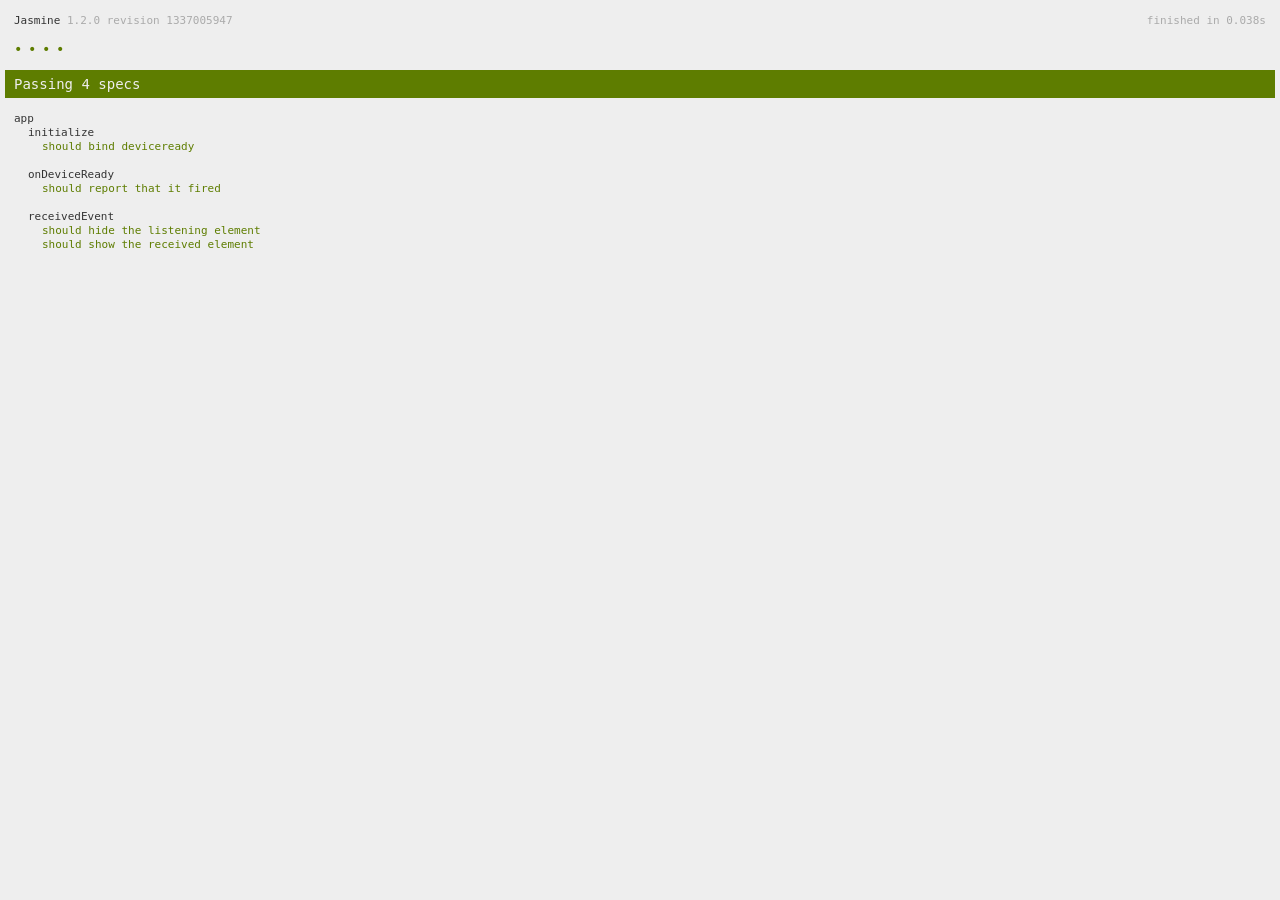
<file: flight/www/spec.html>
<!DOCTYPE html>
<!--
    Licensed to the Apache Software Foundation (ASF) under one
    or more contributor license agreements.  See the NOTICE file
    distributed with this work for additional information
    regarding copyright ownership.  The ASF licenses this file
    to you under the Apache License, Version 2.0 (the
    "License"); you may not use this file except in compliance
    with the License.  You may obtain a copy of the License at

    http://www.apache.org/licenses/LICENSE-2.0

    Unless required by applicable law or agreed to in writing,
    software distributed under the License is distributed on an
    "AS IS" BASIS, WITHOUT WARRANTIES OR CONDITIONS OF ANY
     KIND, either express or implied.  See the License for the
    specific language governing permissions and limitations
    under the License.
-->
<html>
    <head>
        <title>Jasmine Spec Runner</title>

        <!-- jasmine source -->
        <link rel="shortcut icon" type="image/png" href="spec/lib/jasmine-1.2.0/jasmine_favicon.png">
        <link rel="stylesheet" type="text/css" href="spec/lib/jasmine-1.2.0/jasmine.css">
        <script type="text/javascript" src="spec/lib/jasmine-1.2.0/jasmine.js"></script>
        <script type="text/javascript" src="spec/lib/jasmine-1.2.0/jasmine-html.js"></script>

        <!-- include source files here... -->
        <script type="text/javascript" src="js/index.js"></script>

        <!-- include spec files here... -->
        <script type="text/javascript" src="spec/helper.js"></script>
        <script type="text/javascript" src="spec/index.js"></script>

        <script type="text/javascript">
            (function() {
                var jasmineEnv = jasmine.getEnv();
                jasmineEnv.updateInterval = 1000;

                var htmlReporter = new jasmine.HtmlReporter();

                jasmineEnv.addReporter(htmlReporter);

                jasmineEnv.specFilter = function(spec) {
                    return htmlReporter.specFilter(spec);
                };

                var currentWindowOnload = window.onload;

                window.onload = function() {
                    if (currentWindowOnload) {
                        currentWindowOnload();
                    }
                    execJasmine();
                };

                function execJasmine() {
                    jasmineEnv.execute();
                }
            })();
        </script>
    </head>
    <body>
        <div id="stage" style="display:none;"></div>
    </body>
</html>
</file>
<file: flight/www/spec/lib/jasmine-1.2.0/jasmine.css>
body { background-color: #eeeeee; padding: 0; margin: 5px; overflow-y: scroll; }

#HTMLReporter { font-size: 11px; font-family: Monaco, "Lucida Console", monospace; line-height: 14px; color: #333333; }
#HTMLReporter a { text-decoration: none; }
#HTMLReporter a:hover { text-decoration: underline; }
#HTMLReporter p, #HTMLReporter h1, #HTMLReporter h2, #HTMLReporter h3, #HTMLReporter h4, #HTMLReporter h5, #HTMLReporter h6 { margin: 0; line-height: 14px; }
#HTMLReporter .banner, #HTMLReporter .symbolSummary, #HTMLReporter .summary, #HTMLReporter .resultMessage, #HTMLReporter .specDetail .description, #HTMLReporter .alert .bar, #HTMLReporter .stackTrace { padding-left: 9px; padding-right: 9px; }
#HTMLReporter #jasmine_content { position: fixed; right: 100%; }
#HTMLReporter .version { color: #aaaaaa; }
#HTMLReporter .banner { margin-top: 14px; }
#HTMLReporter .duration { color: #aaaaaa; float: right; }
#HTMLReporter .symbolSummary { overflow: hidden; *zoom: 1; margin: 14px 0; }
#HTMLReporter .symbolSummary li { display: block; float: left; height: 7px; width: 14px; margin-bottom: 7px; font-size: 16px; }
#HTMLReporter .symbolSummary li.passed { font-size: 14px; }
#HTMLReporter .symbolSummary li.passed:before { color: #5e7d00; content: "\02022"; }
#HTMLReporter .symbolSummary li.failed { line-height: 9px; }
#HTMLReporter .symbolSummary li.failed:before { color: #b03911; content: "x"; font-weight: bold; margin-left: -1px; }
#HTMLReporter .symbolSummary li.skipped { font-size: 14px; }
#HTMLReporter .symbolSummary li.skipped:before { color: #bababa; content: "\02022"; }
#HTMLReporter .symbolSummary li.pending { line-height: 11px; }
#HTMLReporter .symbolSummary li.pending:before { color: #aaaaaa; content: "-"; }
#HTMLReporter .bar { line-height: 28px; font-size: 14px; display: block; color: #eee; }
#HTMLReporter .runningAlert { background-color: #666666; }
#HTMLReporter .skippedAlert { background-color: #aaaaaa; }
#HTMLReporter .skippedAlert:first-child { background-color: #333333; }
#HTMLReporter .skippedAlert:hover { text-decoration: none; color: white; text-decoration: underline; }
#HTMLReporter .passingAlert { background-color: #a6b779; }
#HTMLReporter .passingAlert:first-child { background-color: #5e7d00; }
#HTMLReporter .failingAlert { background-color: #cf867e; }
#HTMLReporter .failingAlert:first-child { background-color: #b03911; }
#HTMLReporter .results { margin-top: 14px; }
#HTMLReporter #details { display: none; }
#HTMLReporter .resultsMenu, #HTMLReporter .resultsMenu a { background-color: #fff; color: #333333; }
#HTMLReporter.showDetails .summaryMenuItem { font-weight: normal; text-decoration: inherit; }
#HTMLReporter.showDetails .summaryMenuItem:hover { text-decoration: underline; }
#HTMLReporter.showDetails .detailsMenuItem { font-weight: bold; text-decoration: underline; }
#HTMLReporter.showDetails .summary { display: none; }
#HTMLReporter.showDetails #details { display: block; }
#HTMLReporter .summaryMenuItem { font-weight: bold; text-decoration: underline; }
#HTMLReporter .summary { margin-top: 14px; }
#HTMLReporter .summary .suite .suite, #HTMLReporter .summary .specSummary { margin-left: 14px; }
#HTMLReporter .summary .specSummary.passed a { color: #5e7d00; }
#HTMLReporter .summary .specSummary.failed a { color: #b03911; }
#HTMLReporter .description + .suite { margin-top: 0; }
#HTMLReporter .suite { margin-top: 14px; }
#HTMLReporter .suite a { color: #333333; }
#HTMLReporter #details .specDetail { margin-bottom: 28px; }
#HTMLReporter #details .specDetail .description { display: block; color: white; background-color: #b03911; }
#HTMLReporter .resultMessage { padding-top: 14px; color: #333333; }
#HTMLReporter .resultMessage span.result { display: block; }
#HTMLReporter .stackTrace { margin: 5px 0 0 0; max-height: 224px; overflow: auto; line-height: 18px; color: #666666; border: 1px solid #ddd; background: white; white-space: pre; }

#TrivialReporter { padding: 8px 13px; position: absolute; top: 0; bottom: 0; left: 0; right: 0; overflow-y: scroll; background-color: white; font-family: "Helvetica Neue Light", "Lucida Grande", "Calibri", "Arial", sans-serif; /*.resultMessage {*/ /*white-space: pre;*/ /*}*/ }
#TrivialReporter a:visited, #TrivialReporter a { color: #303; }
#TrivialReporter a:hover, #TrivialReporter a:active { color: blue; }
#TrivialReporter .run_spec { float: right; padding-right: 5px; font-size: .8em; text-decoration: none; }
#TrivialReporter .banner { color: #303; background-color: #fef; padding: 5px; }
#TrivialReporter .logo { float: left; font-size: 1.1em; padding-left: 5px; }
#TrivialReporter .logo .version { font-size: .6em; padding-left: 1em; }
#TrivialReporter .runner.running { background-color: yellow; }
#TrivialReporter .options { text-align: right; font-size: .8em; }
#TrivialReporter .suite { border: 1px outset gray; margin: 5px 0; padding-left: 1em; }
#TrivialReporter .suite .suite { margin: 5px; }
#TrivialReporter .suite.passed { background-color: #dfd; }
#TrivialReporter .suite.failed { background-color: #fdd; }
#TrivialReporter .spec { margin: 5px; padding-left: 1em; clear: both; }
#TrivialReporter .spec.failed, #TrivialReporter .spec.passed, #TrivialReporter .spec.skipped { padding-bottom: 5px; border: 1px solid gray; }
#TrivialReporter .spec.failed { background-color: #fbb; border-color: red; }
#TrivialReporter .spec.passed { background-color: #bfb; border-color: green; }
#TrivialReporter .spec.skipped { background-color: #bbb; }
#TrivialReporter .messages { border-left: 1px dashed gray; padding-left: 1em; padding-right: 1em; }
#TrivialReporter .passed { background-color: #cfc; display: none; }
#TrivialReporter .failed { background-color: #fbb; }
#TrivialReporter .skipped { color: #777; background-color: #eee; display: none; }
#TrivialReporter .resultMessage span.result { display: block; line-height: 2em; color: black; }
#TrivialReporter .resultMessage .mismatch { color: black; }
#TrivialReporter .stackTrace { white-space: pre; font-size: .8em; margin-left: 10px; max-height: 5em; overflow: auto; border: 1px inset red; padding: 1em; background: #eef; }
#TrivialReporter .finished-at { padding-left: 1em; font-size: .6em; }
#TrivialReporter.show-passed .passed, #TrivialReporter.show-skipped .skipped { display: block; }
#TrivialReporter #jasmine_content { position: fixed; right: 100%; }
#TrivialReporter .runner { border: 1px solid gray; display: block; margin: 5px 0; padding: 2px 0 2px 10px; }
</file>
